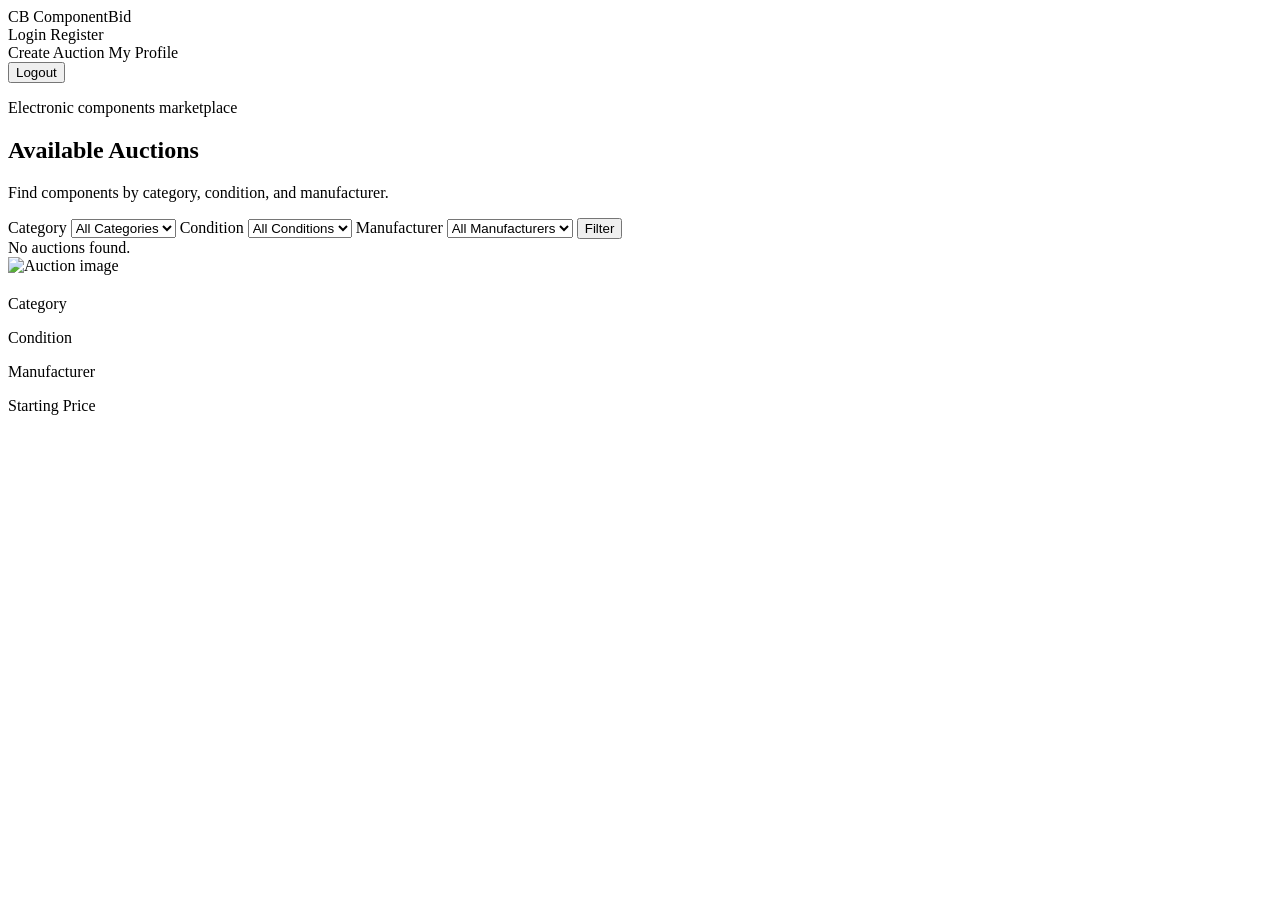
<file: src/main/resources/templates/index.html>
<!DOCTYPE html>
<html   lang="en"
        xmlns:th="http://www.thymeleaf.org"
        xmlns:sec="http://www.thymeleaf.org/extras/spring-security">
<head>
    <meta charset="UTF-8">
    <meta name="viewport" content="width=device-width, initial-scale=1">
    <title>ComponentBid</title>
    <link rel="stylesheet" th:href="@{/styles.css}">
</head>
<body>

<main class="app-shell">
    <header class="topbar">
        <a class="brand" th:href="@{/}">
            <span class="brand-mark">CB</span>
            <span>ComponentBid</span>
        </a>

        <nav class="nav-actions" sec:authorize="isAnonymous()">
            <a class="button secondary" th:href="@{/login}">Login</a>
            <a class="button" th:href="@{/register}">Register</a>
        </nav>

        <div class="nav-actions" sec:authorize="isAuthenticated()">
            <a class="button" th:href="@{/auctions/create}">Create Auction</a>
            <a class="button secondary" th:href="@{/users/profile}">My Profile</a>
            <form class="logout-form" th:action="@{/logout}" method="post">
                <button class="secondary" type="submit">Logout</button>
            </form>
        </div>
    </header>

    <section class="hero">
        <p class="eyebrow">Electronic components marketplace</p>
        <h1>Available Auctions</h1>
        <p>Find components by category, condition, and manufacturer.</p>
    </section>

    <form class="panel filter-form" method="get">

        <label for="categoryId">
            Category
            <select name="categoryId" id="categoryId">
                <option value="">All Categories</option>
                <option th:each="category : ${categories}"
                        th:value="${category.id}"
                        th:text="${category.name}"
                        th:selected="${category.id == filter.categoryId}">
                </option>
            </select>
        </label>

        <label for="conditionId">
            Condition
            <select name="conditionId" id="conditionId">
                <option value="">All Conditions</option>
                <option th:each="condition : ${conditions}"
                        th:value="${condition.id}"
                        th:text="${condition.name}"
                        th:selected="${condition.id == filter.conditionId}">
                </option>
            </select>
        </label>

        <label for="manufacturerId">
            Manufacturer
            <select name="manufacturerId" id="manufacturerId">
                <option value="">All Manufacturers</option>
                <option th:each="manufacturer : ${manufacturers}"
                        th:value="${manufacturer.id}"
                        th:text="${manufacturer.name}"
                        th:selected="${manufacturer.id == filter.manufacturerId}">
                </option>
            </select>
        </label>

        <button type="submit">Filter</button>

    </form>

    <div class="empty-state" th:if="${#lists.isEmpty(auctions)}">
        No auctions found.
    </div>

    <section class="auction-grid" th:unless="${#lists.isEmpty(auctions)}">
        <article class="auction-card" th:each="auction : ${auctions}">
            <a th:href="@{/auctions/{id}(id=${auction.id})}">
                <img th:src="${auction.imageUrl != null ? auction.imageUrl : 'https://placehold.co/192x144/e5e7eb/475569?text=No+image'}"
                     alt="Auction image"
                     onerror="this.src='https://placehold.co/192x144/e5e7eb/475569?text=No+image'">
                <h2 th:text="${auction.title}"></h2>
            </a>

            <p class="muted" th:text="${auction.description}"></p>

            <div class="meta-grid">
                <p class="meta-item">
                    <span class="meta-label">Category</span>
                    <span class="meta-value" th:text="${auction.categoryName}"></span>
                </p>

                <p class="meta-item">
                    <span class="meta-label">Condition</span>
                    <span class="meta-value" th:text="${auction.conditionName}"></span>
                </p>

                <p class="meta-item">
                    <span class="meta-label">Manufacturer</span>
                    <span class="meta-value" th:text="${auction.manufacturerName}"></span>
                </p>

                <p class="meta-item">
                    <span class="meta-label">Starting Price</span>
                    <span class="meta-value" th:text="${auction.startPrice}"></span>
                </p>
            </div>
        </article>
    </section>
</main>

</body>
</html>
</file>
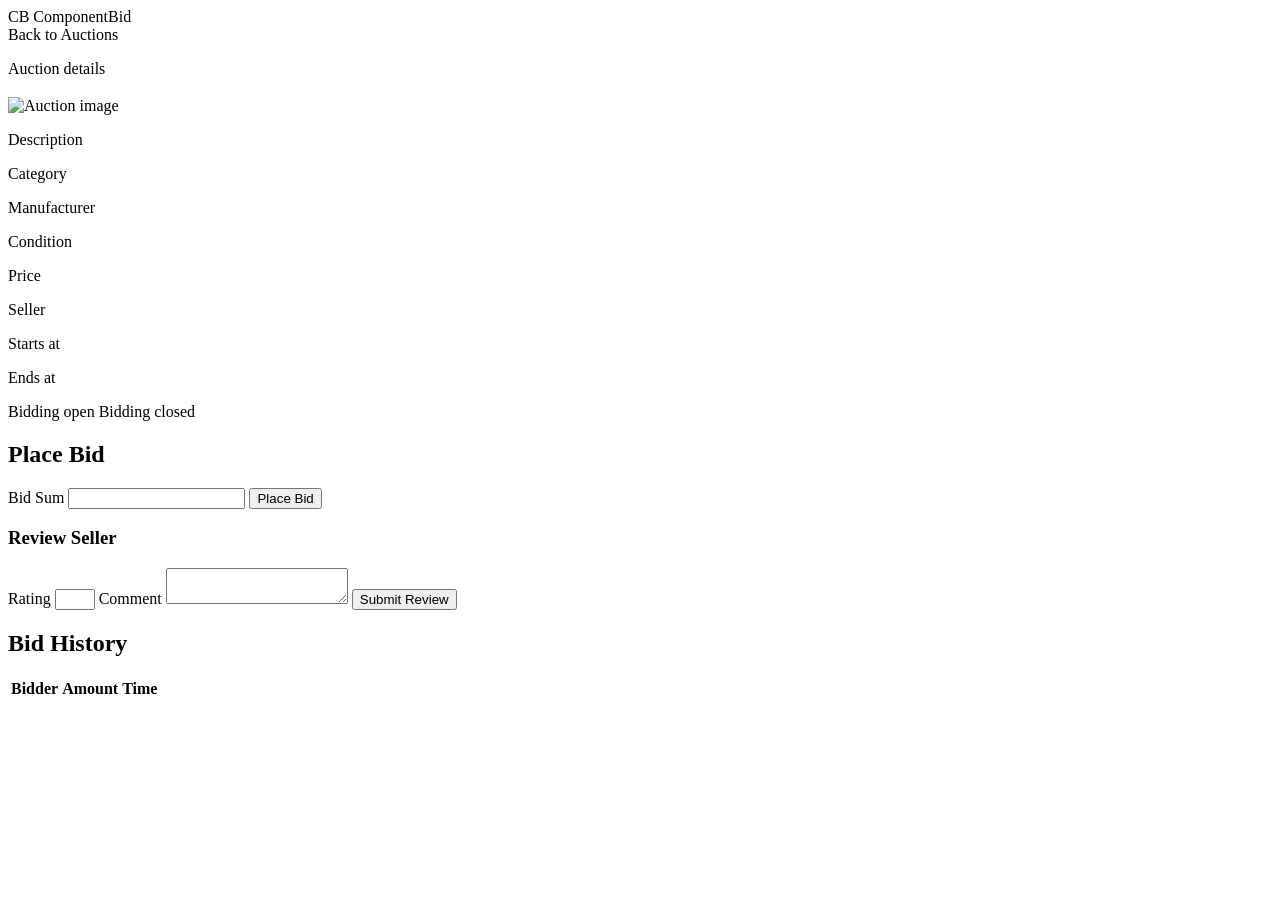
<file: src/main/resources/templates/auction-details.html>
<!DOCTYPE html>
<html xmlns:th="http://www.thymeleaf.org" lang="en"
      xmlns:sec="http://www.thymeleaf.org/extras/spring-security">
<head>
    <meta charset="UTF-8">
    <meta name="viewport" content="width=device-width, initial-scale=1">
    <title>Auction Details</title>
    <link rel="stylesheet" th:href="@{/styles.css}">
</head>
<body>

<main class="app-shell">
    <header class="topbar">
        <a class="brand" th:href="@{/}">
            <span class="brand-mark">CB</span>
            <span>ComponentBid</span>
        </a>
        <nav class="nav-actions">
            <a class="button secondary" th:href="@{/}">Back to Auctions</a>
        </nav>
    </header>

    <div class="alert alert-success"
         th:if="${successMessage}"
         th:text="${successMessage}">
    </div>

    <div class="alert alert-error"
         th:if="${errorMessage}"
         th:text="${errorMessage}">
    </div>

    <section class="details-layout">
        <article class="panel">
            <p class="eyebrow">Auction details</p>
            <h1 th:text="${auction.title}"></h1>

            <div class="image-grid">
                <img class="auction-image"
                     th:each="imageUrl : ${auction.imageUrls}"
                     th:src="@{${imageUrl}}"
                     alt="Auction image">
            </div>

            <div class="detail-list">
                <p>
                    <span class="meta-label">Description</span>
                    <span th:text="${auction.description}"></span>
                </p>

                <div class="meta-grid">
                    <p class="meta-item">
                        <span class="meta-label">Category</span>
                        <span class="meta-value" th:text="${auction.categoryName}"></span>
                    </p>

                    <p class="meta-item">
                        <span class="meta-label">Manufacturer</span>
                        <span class="meta-value" th:text="${auction.manufacturerName}"></span>
                    </p>

                    <p class="meta-item">
                        <span class="meta-label">Condition</span>
                        <span class="meta-value" th:text="${auction.conditionName}"></span>
                    </p>

                    <p class="meta-item">
                        <span class="meta-label">Price</span>
                        <span class="meta-value" th:text="${auction.startPrice}"></span>
                    </p>
                </div>

                <p>
                    <span class="meta-label">Seller</span>
                    <a th:href="@{/users/{id}(id=${auction.seller.id})}"
                       th:text="${auction.seller.name}">
                    </a>
                </p>

                <div class="meta-grid">
                    <p class="meta-item">
                        <span class="meta-label">Starts at</span>
                        <span class="meta-value" th:text="${#temporals.format(auction.startDate, 'dd.MM.yyyy HH:mm')}"></span>
                    </p>

                    <p class="meta-item">
                        <span class="meta-label">Ends at</span>
                        <span class="meta-value" th:text="${#temporals.format(auction.endDate, 'dd.MM.yyyy HH:mm')}"></span>
                    </p>
                </div>
            </div>
        </article>

        <aside class="panel">
            <span class="status-pill" th:if="${auction.active}">Bidding open</span>
            <span class="status-pill" th:unless="${auction.active}">Bidding closed</span>

            <div th:if="${auction.active}" sec:authorize="isAuthenticated()">
                <h2>Place Bid</h2>

                <form class="form-grid" th:action="@{/auctions/{id}/bids(id=${auction.id})}"
                      th:object="${bidCreateRequest}"
                      method="post">

                    <label class="span-2" for="sum">
                        Bid Sum
                        <input
                                id="sum"
                                type="number"
                                step="0.01"
                                min="0.01"
                                th:field="*{sum}"
                                th:errorclass="input-error"
                                required>
                        <span class="field-error"
                              th:if="${#fields.hasErrors('sum')}"
                              th:errors="*{sum}">
                        </span>
                    </label>

                    <button class="span-2" type="submit">
                        Place Bid
                    </button>

                </form>
            </div>

            <div th:if="${canReview}" sec:authorize="isAuthenticated()">
                <h3>Review Seller</h3>

                <form class="form-grid" th:action="@{/auctions/{id}/reviews(id=${auction.id})}"
                      th:object="${reviewCreateRequest}"
                      method="post">

                    <label class="span-2" for="rating">
                        Rating
                        <input id="rating"
                               type="number"
                               min="1"
                               max="5"
                               th:field="*{rating}"
                               th:errorclass="input-error"
                               required>
                        <span class="field-error"
                              th:if="${#fields.hasErrors('rating')}"
                              th:errors="*{rating}">
                        </span>
                    </label>

                    <label class="span-2" for="comment">
                        Comment
                        <textarea id="comment"
                                  th:field="*{comment}"
                                  th:errorclass="input-error">
                        </textarea>
                        <span class="field-error"
                              th:if="${#fields.hasErrors('comment')}"
                              th:errors="*{comment}">
                        </span>
                    </label>

                    <button class="span-2" type="submit">
                        Submit Review
                    </button>

                </form>
            </div>
        </aside>
    </section>

    <h2>Bid History</h2>

    <div class="table-wrap">
        <table>
            <tr>
                <th>Bidder</th>
                <th>Amount</th>
                <th>Time</th>
            </tr>

            <tr th:each="bid : ${bids}">
                <td>
                    <a th:href="@{/users/{id}(id=${bid.bidder.id})}"
                       th:text="${bid.bidder.name}">
                    </a>
                </td>
                <td th:text="${bid.sum}"></td>
                <td th:text="${#temporals.format(bid.createdAt, 'dd.MM.yyyy HH:mm')}"></td>
            </tr>
        </table>
    </div>
</main>

</body>
</html>
</file>
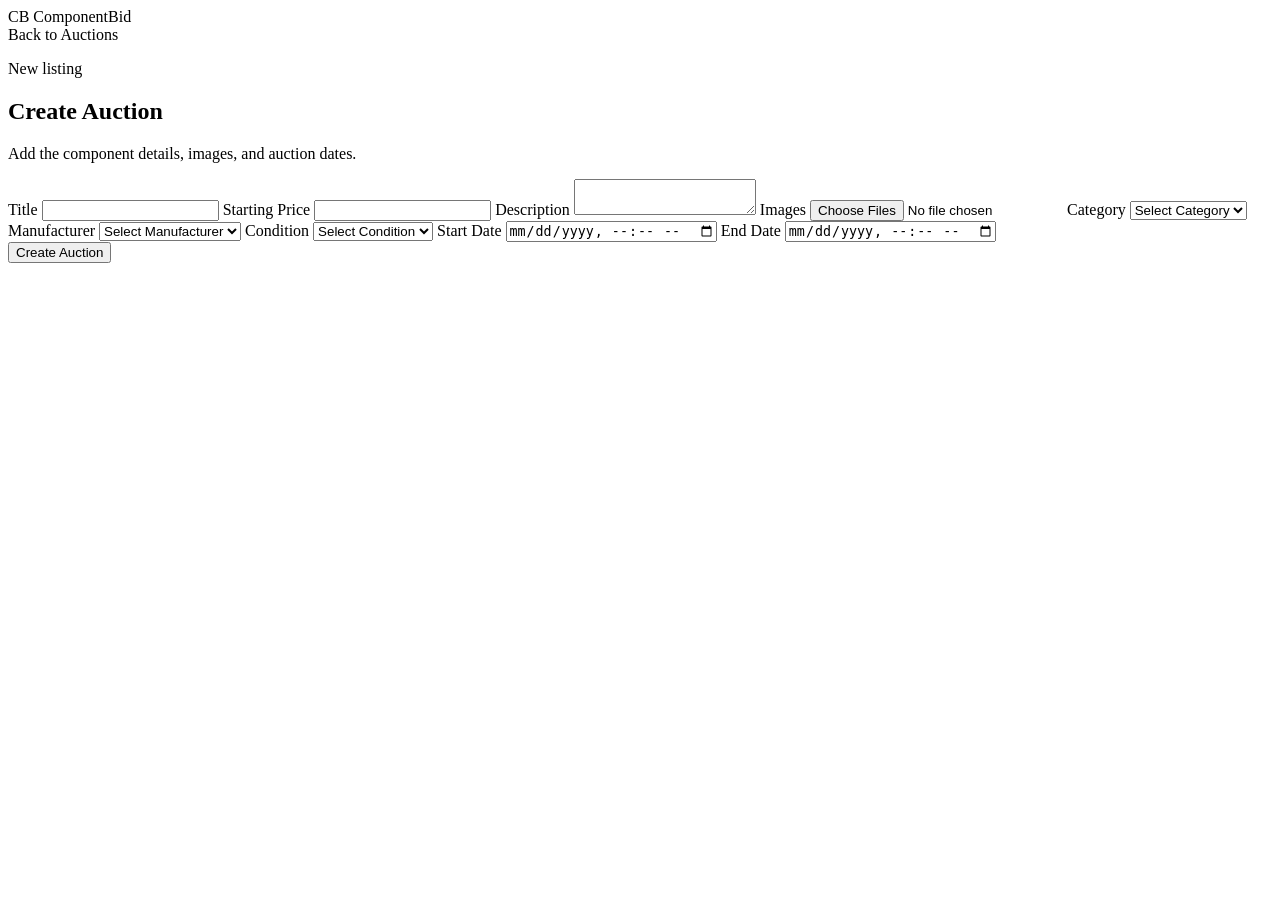
<file: src/main/resources/templates/create-auction.html>
<!DOCTYPE html>
<html xmlns:th="http://www.thymeleaf.org" lang="en">
<head>
    <meta charset="UTF-8">
    <meta name="viewport" content="width=device-width, initial-scale=1">
    <title>Create Auction</title>
    <link rel="stylesheet" th:href="@{/styles.css}">
</head>
<body>

<main class="app-shell">
    <header class="topbar">
        <a class="brand" th:href="@{/}">
            <span class="brand-mark">CB</span>
            <span>ComponentBid</span>
        </a>
        <nav class="nav-actions">
            <a class="button secondary" th:href="@{/}">Back to Auctions</a>
        </nav>
    </header>

    <section class="hero">
        <p class="eyebrow">New listing</p>
        <h1>Create Auction</h1>
        <p>Add the component details, images, and auction dates.</p>
    </section>

    <div class="alert alert-error"
         th:if="${errorMessage}"
         th:text="${errorMessage}">
    </div>

    <form class="panel form-grid"
          th:action="@{/auctions/create}"
          th:object="${auction}"
          enctype="multipart/form-data"
          method="post">

        <label for="title">
            Title
            <input id="title"
                   type="text"
                   th:field="*{title}"
                   th:errorclass="input-error"
                   required>
            <span class="field-error"
                  th:if="${#fields.hasErrors('title')}"
                  th:errors="*{title}">
            </span>
        </label>

        <label for="startPrice">
            Starting Price
            <input id="startPrice"
                   type="number"
                   step="0.01"
                   min="0.01"
                   th:field="*{startPrice}"
                   th:errorclass="input-error"
                   required>
            <span class="field-error"
                  th:if="${#fields.hasErrors('startPrice')}"
                  th:errors="*{startPrice}">
            </span>
        </label>

        <label class="span-2" for="desc">
            Description
            <textarea id="desc"
                      th:field="*{description}"
                      th:errorclass="input-error">
            </textarea>
            <span class="field-error"
                  th:if="${#fields.hasErrors('description')}"
                  th:errors="*{description}">
            </span>
        </label>

<!--    <label for="imageUrl">Picture URL</label>-->
<!--    <input id="imageUrl"-->
<!--           type="url"-->
<!--           th:field="*{imageUrl}"-->
<!--           placeholder="https://example.com/component.jpg">-->

        <label class="span-2">
            Images
            <input type="file"
                   th:field="*{images}"
                   multiple
                   accept="image/*">
        </label>

        <label for="category">
            Category
            <select id="category"
                    th:field="*{categoryId}"
                    th:errorclass="input-error">
                <option value="">Select Category</option>
                <option th:each="category : ${categories}"
                        th:value="${category.categoryId}"
                        th:text="${category.categoryName}">
                </option>
            </select>
            <span class="field-error"
                  th:if="${#fields.hasErrors('categoryId')}"
                  th:errors="*{categoryId}">
            </span>
        </label>

        <label for="manufacturer">
            Manufacturer
            <select id="manufacturer"
                    th:field="*{manufacturerId}"
                    th:errorclass="input-error">
                <option value="">Select Manufacturer</option>
                <option th:each="manufacturer : ${manufacturers}"
                        th:value="${manufacturer.manufacturerId}"
                        th:text="${manufacturer.manufacturerName}">
                </option>
            </select>
            <span class="field-error"
                  th:if="${#fields.hasErrors('manufacturerId')}"
                  th:errors="*{manufacturerId}">
            </span>
        </label>

        <label for="condition">
            Condition
            <select id="condition"
                    th:field="*{conditionId}"
                    th:errorclass="input-error">
                <option value="">Select Condition</option>
                <option th:each="condition : ${conditions}"
                        th:value="${condition.conditionId}"
                        th:text="${condition.conditionName}">
                </option>
            </select>
            <span class="field-error"
                  th:if="${#fields.hasErrors('conditionId')}"
                  th:errors="*{conditionId}">
            </span>
        </label>

        <label for="start">
            Start Date
            <input id="start"
                   type="datetime-local"
                   th:field="*{startDate}"
                   th:errorclass="input-error"
                   required>
            <span class="field-error"
                  th:if="${#fields.hasErrors('startDate')}"
                  th:errors="*{startDate}">
            </span>
        </label>

        <label for="end">
            End Date
            <input id="end"
                   type="datetime-local"
                   th:field="*{endDate}"
                   th:errorclass="input-error"
                   required>
            <span class="field-error"
                  th:if="${#fields.hasErrors('endDate')}"
                  th:errors="*{endDate}">
            </span>
        </label>

        <div class="span-2">
            <button type="submit">Create Auction</button>
        </div>

    </form>
</main>

</body>
</html>
</file>
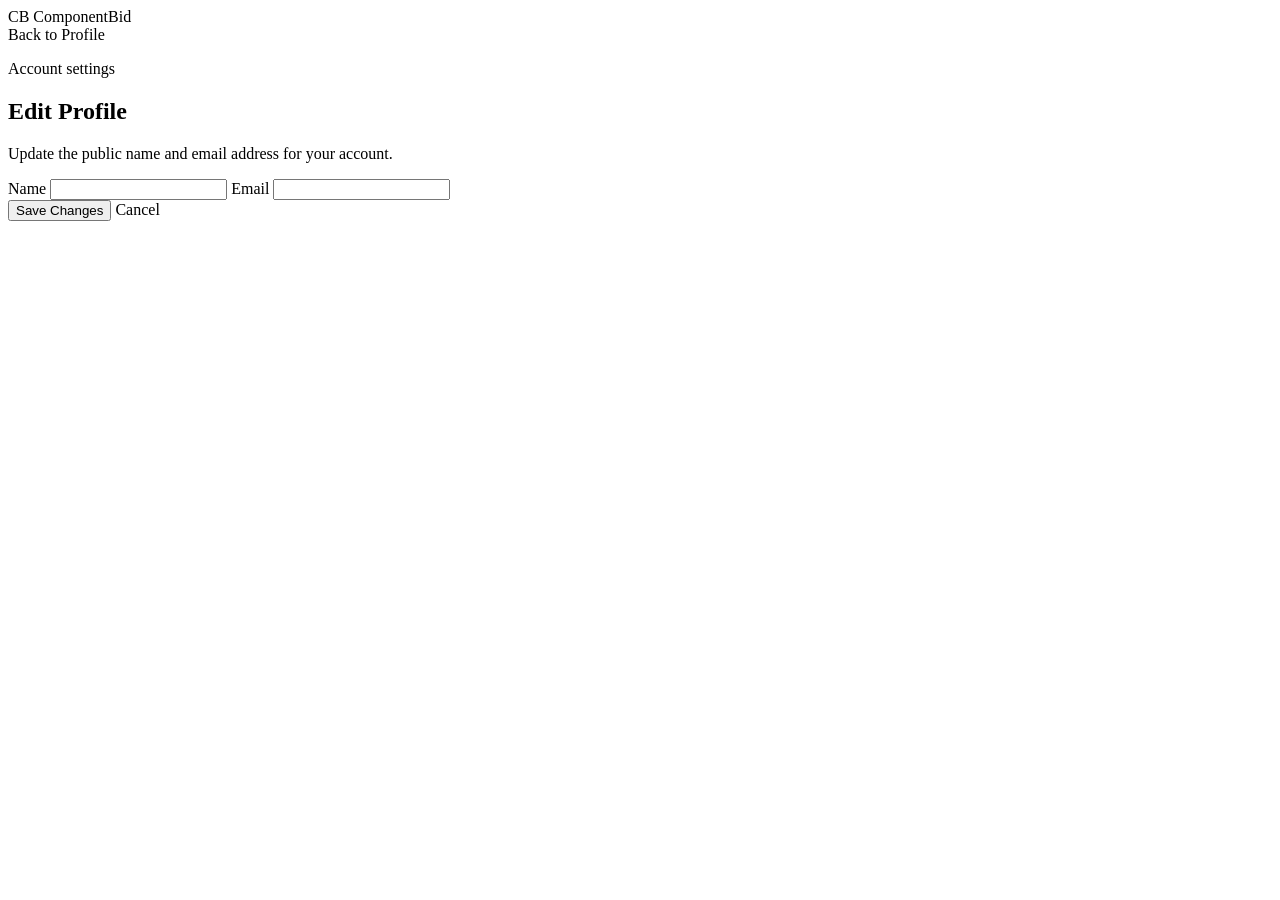
<file: src/main/resources/templates/edit-profile.html>
<!DOCTYPE html>
<html xmlns:th="http://www.thymeleaf.org" lang="en">
<head>
    <meta charset="UTF-8">
    <meta name="viewport" content="width=device-width, initial-scale=1">
    <title>Edit Profile</title>
    <link rel="stylesheet" th:href="@{/styles.css}">
</head>
<body>
<main class="app-shell">
    <header class="topbar">
        <a class="brand" th:href="@{/}">
            <span class="brand-mark">CB</span>
            <span>ComponentBid</span>
        </a>
        <nav class="nav-actions">
            <a class="button secondary" th:href="@{/users/profile}">Back to Profile</a>
        </nav>
    </header>

    <section class="hero">
        <p class="eyebrow">Account settings</p>
        <h1>Edit Profile</h1>
        <p>Update the public name and email address for your account.</p>
    </section>

    <div class="alert alert-error"
         th:if="${errorMessage}"
         th:text="${errorMessage}">
    </div>

    <form class="panel form-grid"
          th:action="@{/users/profile/edit}"
          th:object="${profileUpdateRequest}"
          method="post">

        <label class="span-2" for="name">
            Name
            <input id="name"
                   type="text"
                   th:field="*{name}"
                   th:errorclass="input-error"
                   required>
            <span class="field-error"
                  th:if="${#fields.hasErrors('name')}"
                  th:errors="*{name}">
            </span>
        </label>

        <label class="span-2" for="email">
            Email
            <input id="email"
                   type="email"
                   th:field="*{email}"
                   th:errorclass="input-error"
                   required>
            <span class="field-error"
                  th:if="${#fields.hasErrors('email')}"
                  th:errors="*{email}">
            </span>
        </label>

        <div class="span-2 nav-actions">
            <button type="submit">Save Changes</button>
            <a class="button secondary" th:href="@{/users/profile}">Cancel</a>
        </div>

    </form>
</main>
</body>
</html>
</file>
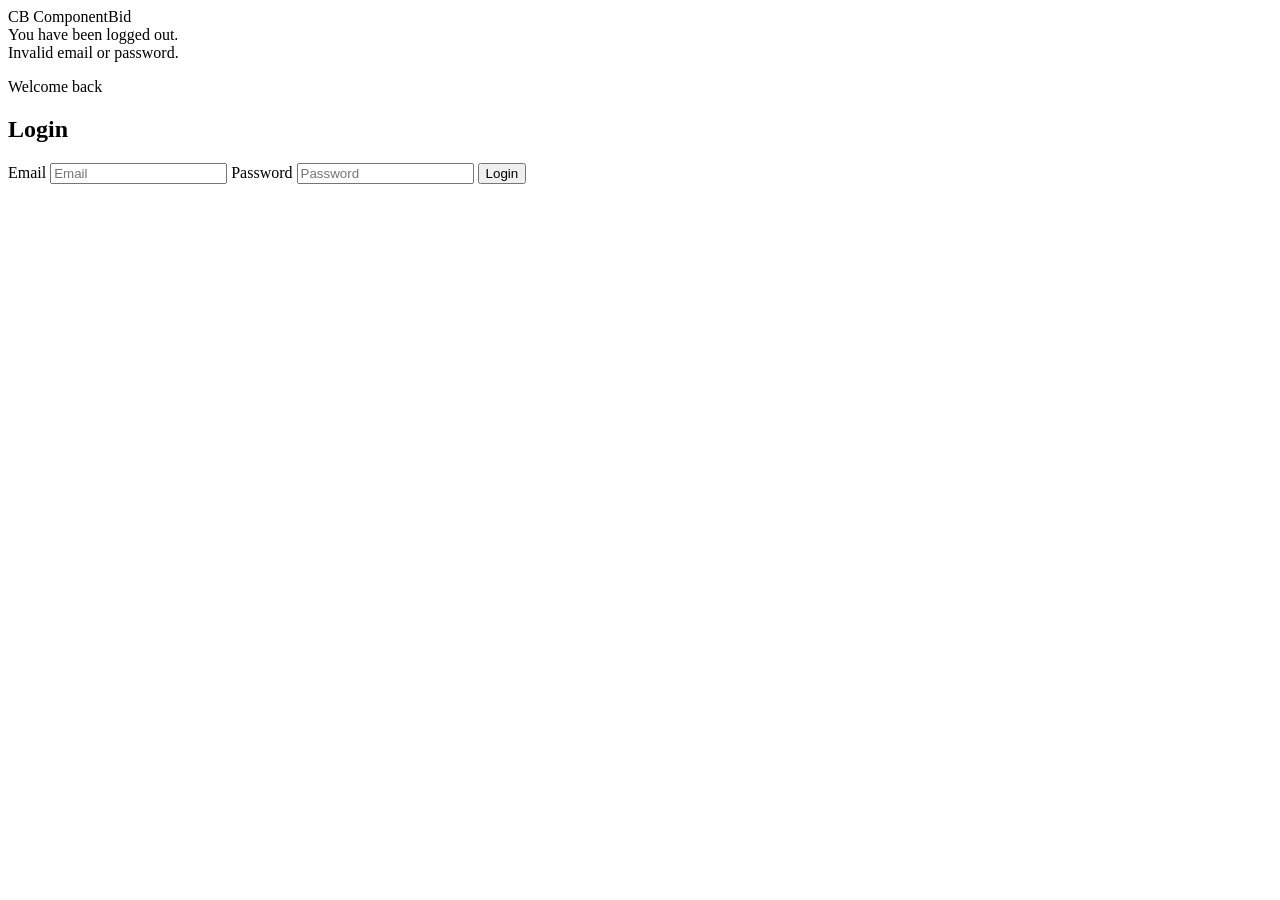
<file: src/main/resources/templates/login.html>
<!DOCTYPE html>
<html xmlns:th="http://www.thymeleaf.org" lang="en">
<head>
    <meta charset="UTF-8">
    <meta name="viewport" content="width=device-width, initial-scale=1">
    <title>Login</title>
    <link rel="stylesheet" th:href="@{/styles.css}">
</head>
<body class="auth-page">
<main class="auth-panel">
    <a class="brand" th:href="@{/}">
        <span class="brand-mark">CB</span>
        <span>ComponentBid</span>
    </a>

    <div class="alert alert-success"
         th:if="${successMessage}"
         th:text="${successMessage}">
    </div>

    <div class="alert alert-success"
         th:if="${param.logout}">
        You have been logged out.
    </div>

    <div class="alert alert-error"
         th:if="${param.error}">
        Invalid email or password.
    </div>

    <section class="hero">
        <p class="eyebrow">Welcome back</p>
        <h1>Login</h1>
    </section>

    <form class="form-grid" th:action="@{/login}"
          method="post">

        <label class="span-2" for="username">
            Email
            <input
                    id="username"
                    name="username"
                    placeholder="Email">
        </label>

        <label class="span-2" for="password">
            Password
            <input
                    id="password"
                    type="password"
                    name="password"
                    placeholder="Password">
        </label>

        <button class="full span-2" type="submit">
            Login
        </button>

    </form>
</main>
</body>
</html>
</file>
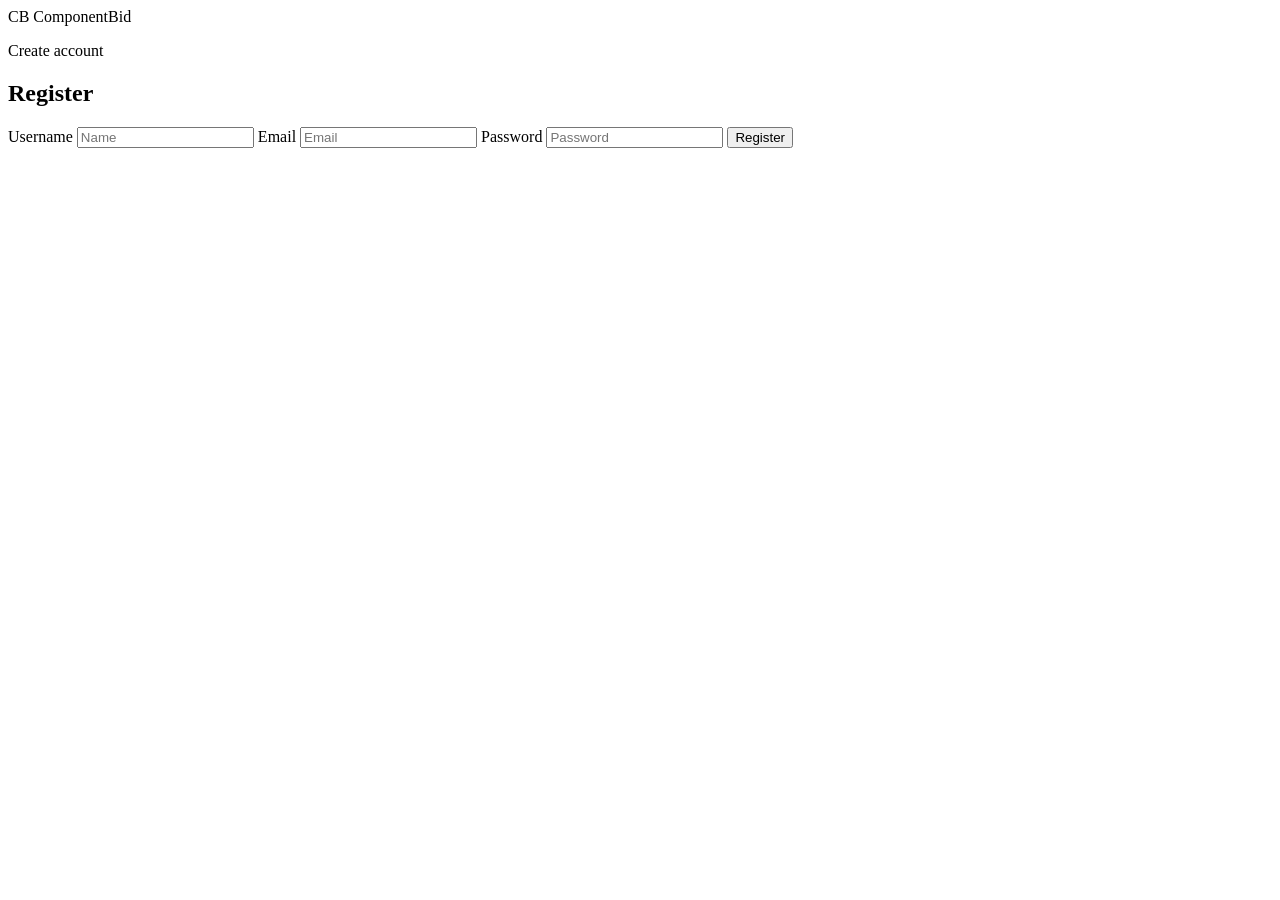
<file: src/main/resources/templates/register.html>
<!DOCTYPE html>
<html xmlns:th="http://www.thymeleaf.org" lang="en">
<head>
    <meta charset="UTF-8">
    <meta name="viewport" content="width=device-width, initial-scale=1">
    <title>Register</title>
    <link rel="stylesheet" th:href="@{/styles.css}">
</head>
<body class="auth-page">
<main class="auth-panel">
    <a class="brand" th:href="@{/}">
        <span class="brand-mark">CB</span>
        <span>ComponentBid</span>
    </a>

    <div class="alert alert-error"
         th:if="${errorMessage}"
         th:text="${errorMessage}">
    </div>

    <section class="hero">
        <p class="eyebrow">Create account</p>
        <h1>Register</h1>
    </section>

    <form class="form-grid" th:action="@{/register}"
          th:object="${registerRequest}"
          method="post">

        <label class="span-2" for="username">
            Username
            <input
                    id="username"
                    th:field="*{name}"
                    th:errorclass="input-error"
                    placeholder="Name">
            <span class="field-error"
                  th:if="${#fields.hasErrors('name')}"
                  th:errors="*{name}">
            </span>
        </label>

        <label class="span-2" for="email">
            Email
            <input
                    id="email"
                    th:field="*{email}"
                    th:errorclass="input-error"
                    placeholder="Email">
            <span class="field-error"
                  th:if="${#fields.hasErrors('email')}"
                  th:errors="*{email}">
            </span>
        </label>

        <label class="span-2" for="password">
            Password
            <input
                    id="password"
                    type="password"
                    th:field="*{password}"
                    th:errorclass="input-error"
                    placeholder="Password">
            <span class="field-error"
                  th:if="${#fields.hasErrors('password')}"
                  th:errors="*{password}">
            </span>
        </label>

        <button class="full span-2" type="submit">
            Register
        </button>

    </form>
</main>
</body>
</html>
</file>
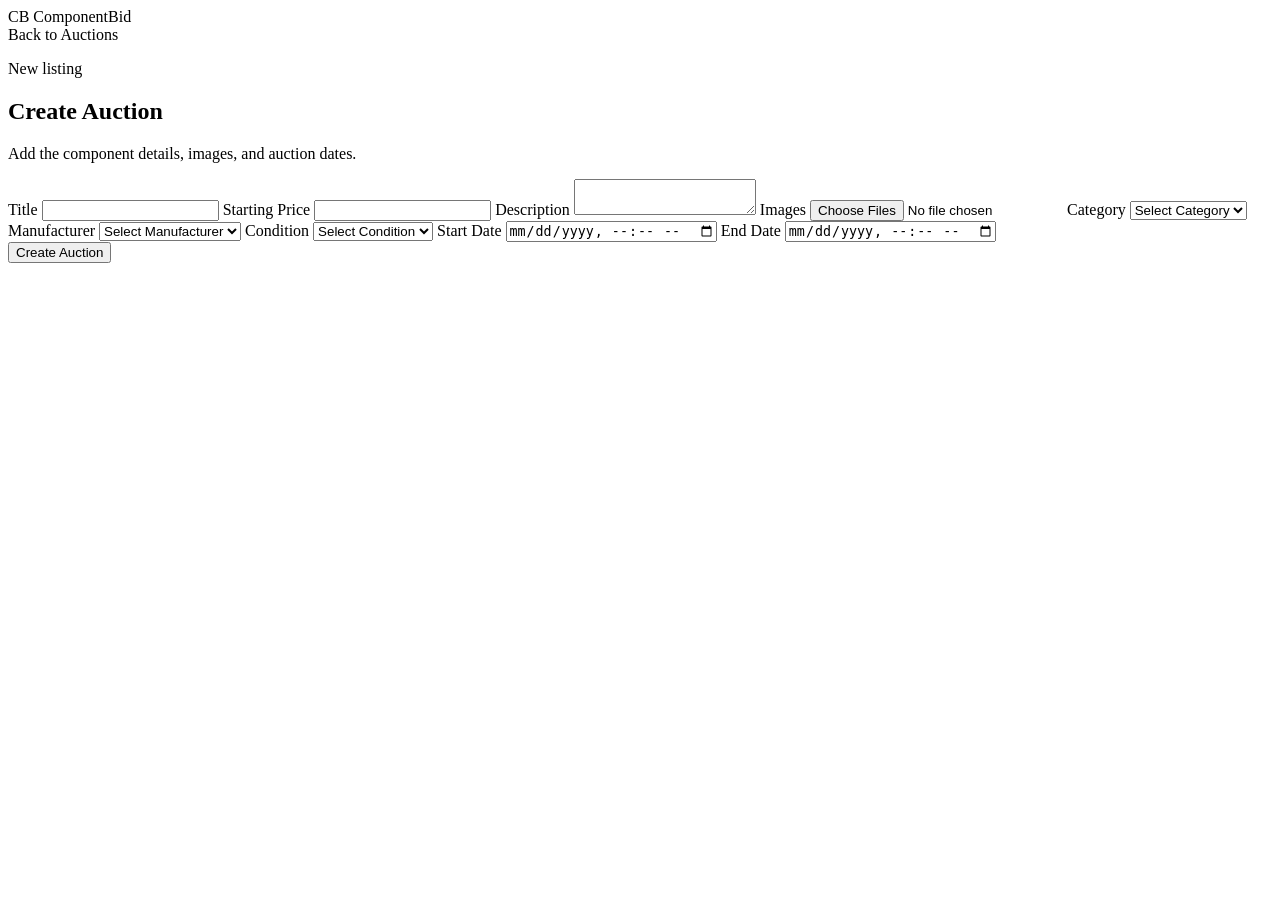
<file: src/main/resources/templates/auction/create.html>
<!DOCTYPE html>
<html xmlns:th="http://www.thymeleaf.org" lang="en">
<head>
    <meta charset="UTF-8">
    <meta name="viewport" content="width=device-width, initial-scale=1">
    <title>Create Auction</title>
    <link rel="stylesheet" th:href="@{/styles.css}">
</head>
<body>

<main class="app-shell">
    <header class="topbar">
        <a class="brand" th:href="@{/}">
            <span class="brand-mark">CB</span>
            <span>ComponentBid</span>
        </a>
        <nav class="nav-actions">
            <a class="button secondary" th:href="@{/}">Back to Auctions</a>
        </nav>
    </header>

    <section class="hero">
        <p class="eyebrow">New listing</p>
        <h1>Create Auction</h1>
        <p>Add the component details, images, and auction dates.</p>
    </section>

    <div class="alert alert-error"
         th:if="${errorMessage}"
         th:text="${errorMessage}">
    </div>

    <form class="panel form-grid"
          th:action="@{/auctions/create}"
          th:object="${auction}"
          enctype="multipart/form-data"
          method="post">

        <label for="title">
            Title
            <input id="title"
                   type="text"
                   th:field="*{title}"
                   th:errorclass="input-error"
                   required>
            <span class="field-error"
                  th:if="${#fields.hasErrors('title')}"
                  th:errors="*{title}">
            </span>
        </label>

        <label for="startPrice">
            Starting Price
            <input id="startPrice"
                   type="number"
                   step="0.01"
                   min="0.01"
                   th:field="*{startPrice}"
                   th:errorclass="input-error"
                   required>
            <span class="field-error"
                  th:if="${#fields.hasErrors('startPrice')}"
                  th:errors="*{startPrice}">
            </span>
        </label>

        <label class="span-2" for="desc">
            Description
            <textarea id="desc"
                      th:field="*{description}"
                      th:errorclass="input-error">
            </textarea>
            <span class="field-error"
                  th:if="${#fields.hasErrors('description')}"
                  th:errors="*{description}">
            </span>
        </label>

        <label class="span-2">
            Images
            <input type="file"
                   th:field="*{images}"
                   multiple
                   accept=".jpg,.jpeg,.png,.gif,.webp">
        </label>

        <label for="category">
            Category
            <select id="category"
                    th:field="*{categoryId}"
                    th:errorclass="input-error">
                <option value="">Select Category</option>
                <option th:each="category : ${categories}"
                        th:value="${category.id}"
                        th:text="${category.name}">
                </option>
            </select>
            <span class="field-error"
                  th:if="${#fields.hasErrors('categoryId')}"
                  th:errors="*{categoryId}">
            </span>
        </label>

        <label for="manufacturer">
            Manufacturer
            <select id="manufacturer"
                    th:field="*{manufacturerId}"
                    th:errorclass="input-error">
                <option value="">Select Manufacturer</option>
                <option th:each="manufacturer : ${manufacturers}"
                        th:value="${manufacturer.id}"
                        th:text="${manufacturer.name}">
                </option>
            </select>
            <span class="field-error"
                  th:if="${#fields.hasErrors('manufacturerId')}"
                  th:errors="*{manufacturerId}">
            </span>
        </label>

        <label for="condition">
            Condition
            <select id="condition"
                    th:field="*{conditionId}"
                    th:errorclass="input-error">
                <option value="">Select Condition</option>
                <option th:each="condition : ${conditions}"
                        th:value="${condition.id}"
                        th:text="${condition.name}">
                </option>
            </select>
            <span class="field-error"
                  th:if="${#fields.hasErrors('conditionId')}"
                  th:errors="*{conditionId}">
            </span>
        </label>

        <label for="start">
            Start Date
            <input id="start"
                   type="datetime-local"
                   th:field="*{startDate}"
                   th:errorclass="input-error"
                   required>
            <span class="field-error"
                  th:if="${#fields.hasErrors('startDate')}"
                  th:errors="*{startDate}">
            </span>
        </label>

        <label for="end">
            End Date
            <input id="end"
                   type="datetime-local"
                   th:field="*{endDate}"
                   th:errorclass="input-error"
                   required>
            <span class="field-error"
                  th:if="${#fields.hasErrors('endDate')}"
                  th:errors="*{endDate}">
            </span>
        </label>

        <div class="span-2">
            <button type="submit">Create Auction</button>
        </div>

    </form>
</main>

</body>
</html>
</file>
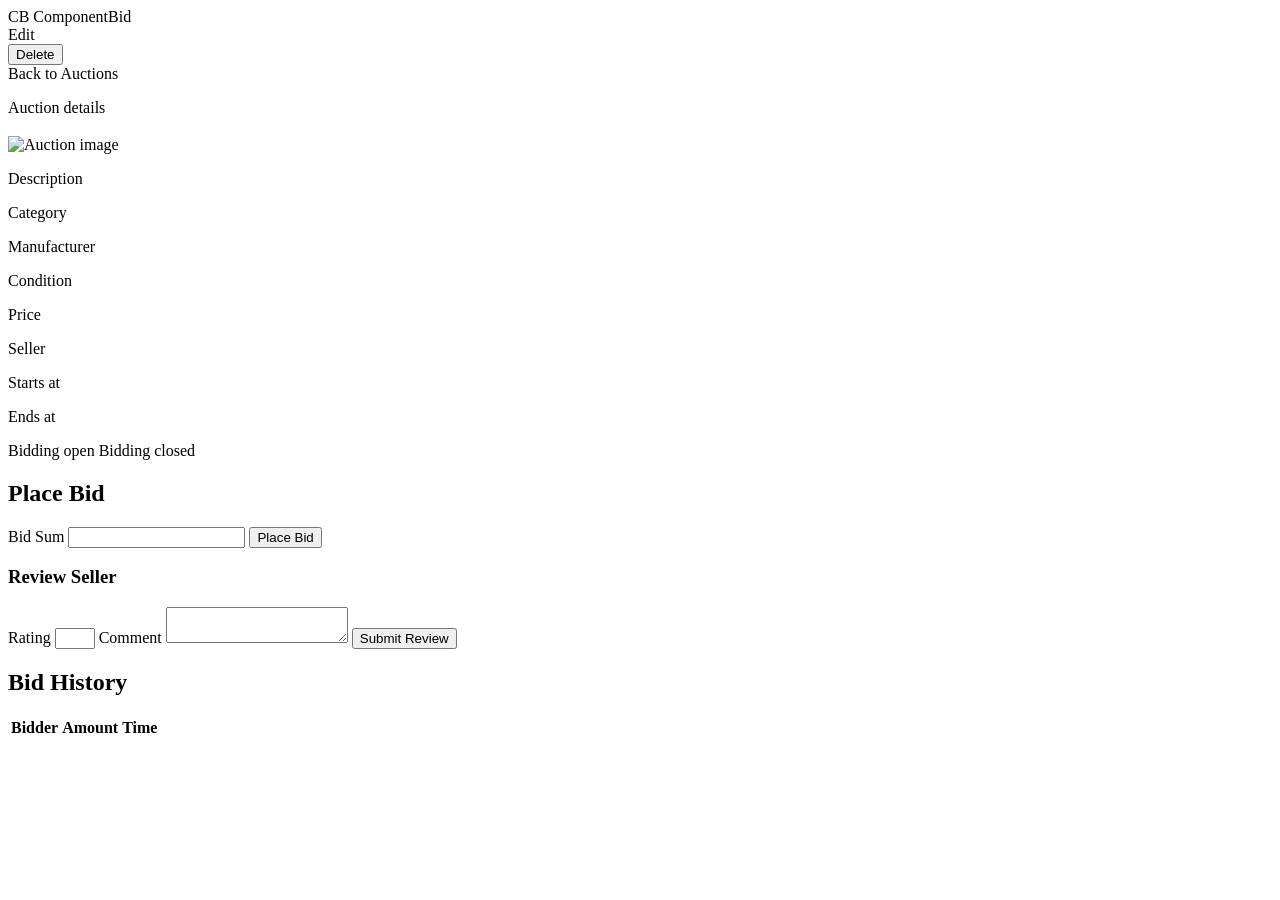
<file: src/main/resources/templates/auction/details.html>
<!DOCTYPE html>
<html xmlns:th="http://www.thymeleaf.org" lang="en"
      xmlns:sec="http://www.thymeleaf.org/extras/spring-security">
<head>
    <meta charset="UTF-8">
    <meta name="viewport" content="width=device-width, initial-scale=1">
    <title>Auction Details</title>
    <link rel="stylesheet" th:href="@{/styles.css}">
</head>
<body>

<main class="app-shell">
    <header class="topbar">
        <a class="brand" th:href="@{/}">
            <span class="brand-mark">CB</span>
            <span>ComponentBid</span>
        </a>
        <nav class="nav-actions">
            <a class="button" th:if="${canEdit}"
               th:href="@{/auctions/{id}/edit(id=${auction.id})}">Edit</a>
            <form th:if="${canEdit}"
                  th:action="@{/auctions/{id}/delete(id=${auction.id})}" method="post">
                <button type="submit">Delete</button>
            </form>
            <a class="button secondary" th:href="@{/}">Back to Auctions</a>
        </nav>
    </header>

    <div class="alert alert-success"
         th:if="${successMessage}"
         th:text="${successMessage}">
    </div>

    <div class="alert alert-error"
         th:if="${errorMessage}"
         th:text="${errorMessage}">
    </div>

    <section class="details-layout">
        <article class="panel">
            <p class="eyebrow">Auction details</p>
            <h1 th:text="${auction.title}"></h1>

            <div class="image-grid">
                <img class="auction-image"
                     th:each="imageUrl : ${auction.imageUrls}"
                     th:src="@{${imageUrl}}"
                     alt="Auction image">
            </div>

            <div class="detail-list">
                <p>
                    <span class="meta-label">Description</span>
                    <span th:text="${auction.description}"></span>
                </p>

                <div class="meta-grid">
                    <p class="meta-item">
                        <span class="meta-label">Category</span>
                        <span class="meta-value" th:text="${auction.category.name}"></span>
                    </p>

                    <p class="meta-item">
                        <span class="meta-label">Manufacturer</span>
                        <span class="meta-value" th:text="${auction.manufacturer.name}"></span>
                    </p>

                    <p class="meta-item">
                        <span class="meta-label">Condition</span>
                        <span class="meta-value" th:text="${auction.condition.name}"></span>
                    </p>

                    <p class="meta-item">
                        <span class="meta-label">Price</span>
                        <span class="meta-value" th:text="${auction.startPrice}"></span>
                    </p>
                </div>

                <p>
                    <span class="meta-label">Seller</span>
                    <a th:href="@{/users/{id}(id=${auction.seller.id})}"
                       th:text="${auction.seller.name}">
                    </a>
                </p>

                <div class="meta-grid">
                    <p class="meta-item">
                        <span class="meta-label">Starts at</span>
                        <span class="meta-value" th:text="${#temporals.format(auction.startDate, 'dd.MM.yyyy HH:mm')}"></span>
                    </p>

                    <p class="meta-item">
                        <span class="meta-label">Ends at</span>
                        <span class="meta-value" th:text="${#temporals.format(auction.endDate, 'dd.MM.yyyy HH:mm')}"></span>
                    </p>
                </div>
            </div>
        </article>

        <aside class="panel">
            <span class="status-pill" th:if="${auction.active}">Bidding open</span>
            <span class="status-pill" th:unless="${auction.active}">Bidding closed</span>

            <div th:if="${auction.active}" sec:authorize="isAuthenticated()">
                <h2>Place Bid</h2>

                <form class="form-grid" th:action="@{/auctions/{id}/bids(id=${auction.id})}"
                      th:object="${bidCreateRequest}"
                      method="post">

                    <label class="span-2" for="sum">
                        Bid Sum
                        <input id="sum"
                               type="number"
                               step="0.01"
                               min="0.01"
                               th:field="*{sum}"
                               th:errorclass="input-error"
                               required>
                        <span class="field-error"
                              th:if="${#fields.hasErrors('sum')}"
                              th:errors="*{sum}">
                        </span>
                    </label>

                    <button class="span-2" type="submit">Place Bid</button>
                </form>
            </div>

            <div th:if="${canReview}" sec:authorize="isAuthenticated()">
                <h3>Review Seller</h3>

                <form class="form-grid" th:action="@{/auctions/{id}/reviews(id=${auction.id})}"
                      th:object="${reviewCreateRequest}"
                      method="post">

                    <label class="span-2" for="rating">
                        Rating
                        <input id="rating"
                               type="number"
                               min="1"
                               max="5"
                               th:field="*{rating}"
                               th:errorclass="input-error"
                               required>
                        <span class="field-error"
                              th:if="${#fields.hasErrors('rating')}"
                              th:errors="*{rating}">
                        </span>
                    </label>

                    <label class="span-2" for="comment">
                        Comment
                        <textarea id="comment"
                                  th:field="*{comment}"
                                  th:errorclass="input-error">
                        </textarea>
                        <span class="field-error"
                              th:if="${#fields.hasErrors('comment')}"
                              th:errors="*{comment}">
                        </span>
                    </label>

                    <button class="span-2" type="submit">Submit Review</button>
                </form>
            </div>
        </aside>
    </section>

    <h2>Bid History</h2>

    <div class="table-wrap">
        <table>
            <tr>
                <th>Bidder</th>
                <th>Amount</th>
                <th>Time</th>
            </tr>

            <tr th:each="bid : ${auction.bids}">
                <td>
                    <a th:href="@{/users/{id}(id=${bid.bidder.id})}"
                       th:text="${bid.bidder.name}">
                    </a>
                </td>
                <td th:text="${bid.sum}"></td>
                <td th:text="${#temporals.format(bid.createdAt, 'dd.MM.yyyy HH:mm')}"></td>
            </tr>
        </table>
    </div>
</main>

</body>
</html>
</file>
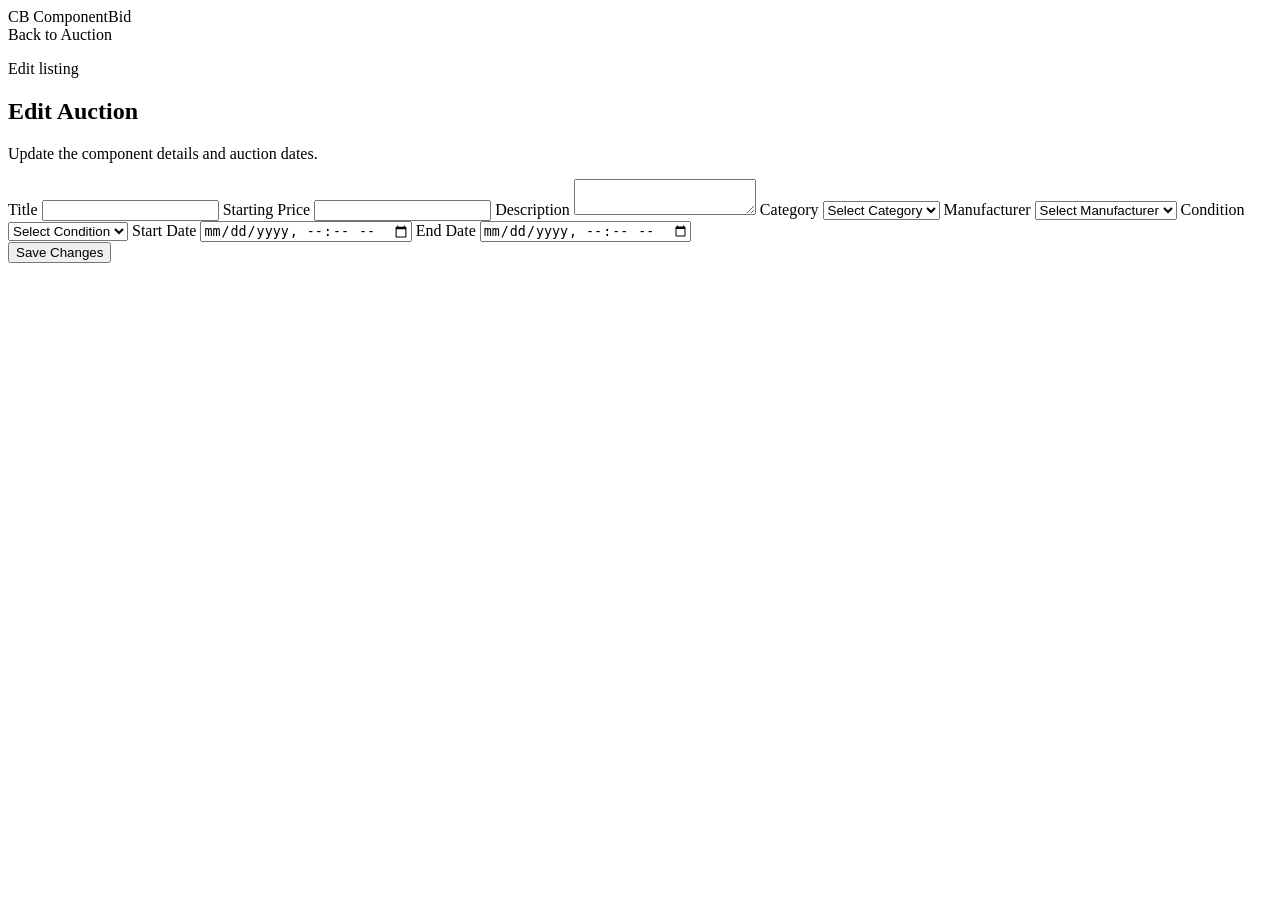
<file: src/main/resources/templates/auction/edit.html>
<!DOCTYPE html>
<html xmlns:th="http://www.thymeleaf.org" lang="en">
<head>
    <meta charset="UTF-8">
    <meta name="viewport" content="width=device-width, initial-scale=1">
    <title>Edit Auction</title>
    <link rel="stylesheet" th:href="@{/styles.css}">
</head>
<body>

<main class="app-shell">
    <header class="topbar">
        <a class="brand" th:href="@{/}">
            <span class="brand-mark">CB</span>
            <span>ComponentBid</span>
        </a>
        <nav class="nav-actions">
            <a class="button secondary" th:href="@{/auctions/{id}(id=${auctionId})}">Back to Auction</a>
        </nav>
    </header>

    <section class="hero">
        <p class="eyebrow">Edit listing</p>
        <h1>Edit Auction</h1>
        <p>Update the component details and auction dates.</p>
    </section>

    <div class="alert alert-error"
         th:if="${errorMessage}"
         th:text="${errorMessage}">
    </div>

    <form class="panel form-grid"
          th:action="@{/auctions/{id}/edit(id=${auctionId})}"
          th:object="${auction}"
          enctype="multipart/form-data"
          method="post">

        <label for="title">
            Title
            <input id="title"
                   type="text"
                   th:field="*{title}"
                   th:errorclass="input-error"
                   required>
            <span class="field-error"
                  th:if="${#fields.hasErrors('title')}"
                  th:errors="*{title}">
            </span>
        </label>

        <label for="startPrice">
            Starting Price
            <input id="startPrice"
                   type="number"
                   step="0.01"
                   min="0.01"
                   th:field="*{startPrice}"
                   th:errorclass="input-error"
                   required>
            <span class="field-error"
                  th:if="${#fields.hasErrors('startPrice')}"
                  th:errors="*{startPrice}">
            </span>
        </label>

        <label class="span-2" for="desc">
            Description
            <textarea id="desc"
                      th:field="*{description}"
                      th:errorclass="input-error">
            </textarea>
            <span class="field-error"
                  th:if="${#fields.hasErrors('description')}"
                  th:errors="*{description}">
            </span>
        </label>

        <label for="category">
            Category
            <select id="category"
                    th:field="*{categoryId}"
                    th:errorclass="input-error">
                <option value="">Select Category</option>
                <option th:each="category : ${categories}"
                        th:value="${category.id}"
                        th:text="${category.name}">
                </option>
            </select>
            <span class="field-error"
                  th:if="${#fields.hasErrors('categoryId')}"
                  th:errors="*{categoryId}">
            </span>
        </label>

        <label for="manufacturer">
            Manufacturer
            <select id="manufacturer"
                    th:field="*{manufacturerId}"
                    th:errorclass="input-error">
                <option value="">Select Manufacturer</option>
                <option th:each="manufacturer : ${manufacturers}"
                        th:value="${manufacturer.id}"
                        th:text="${manufacturer.name}">
                </option>
            </select>
            <span class="field-error"
                  th:if="${#fields.hasErrors('manufacturerId')}"
                  th:errors="*{manufacturerId}">
            </span>
        </label>

        <label for="condition">
            Condition
            <select id="condition"
                    th:field="*{conditionId}"
                    th:errorclass="input-error">
                <option value="">Select Condition</option>
                <option th:each="condition : ${conditions}"
                        th:value="${condition.id}"
                        th:text="${condition.name}">
                </option>
            </select>
            <span class="field-error"
                  th:if="${#fields.hasErrors('conditionId')}"
                  th:errors="*{conditionId}">
            </span>
        </label>

        <label for="start">
            Start Date
            <input id="start"
                   type="datetime-local"
                   th:field="*{startDate}"
                   th:errorclass="input-error"
                   required>
            <span class="field-error"
                  th:if="${#fields.hasErrors('startDate')}"
                  th:errors="*{startDate}">
            </span>
        </label>

        <label for="end">
            End Date
            <input id="end"
                   type="datetime-local"
                   th:field="*{endDate}"
                   th:errorclass="input-error"
                   required>
            <span class="field-error"
                  th:if="${#fields.hasErrors('endDate')}"
                  th:errors="*{endDate}">
            </span>
        </label>

        <div class="span-2">
            <button type="submit">Save Changes</button>
        </div>

    </form>
</main>

</body>
</html>
</file>
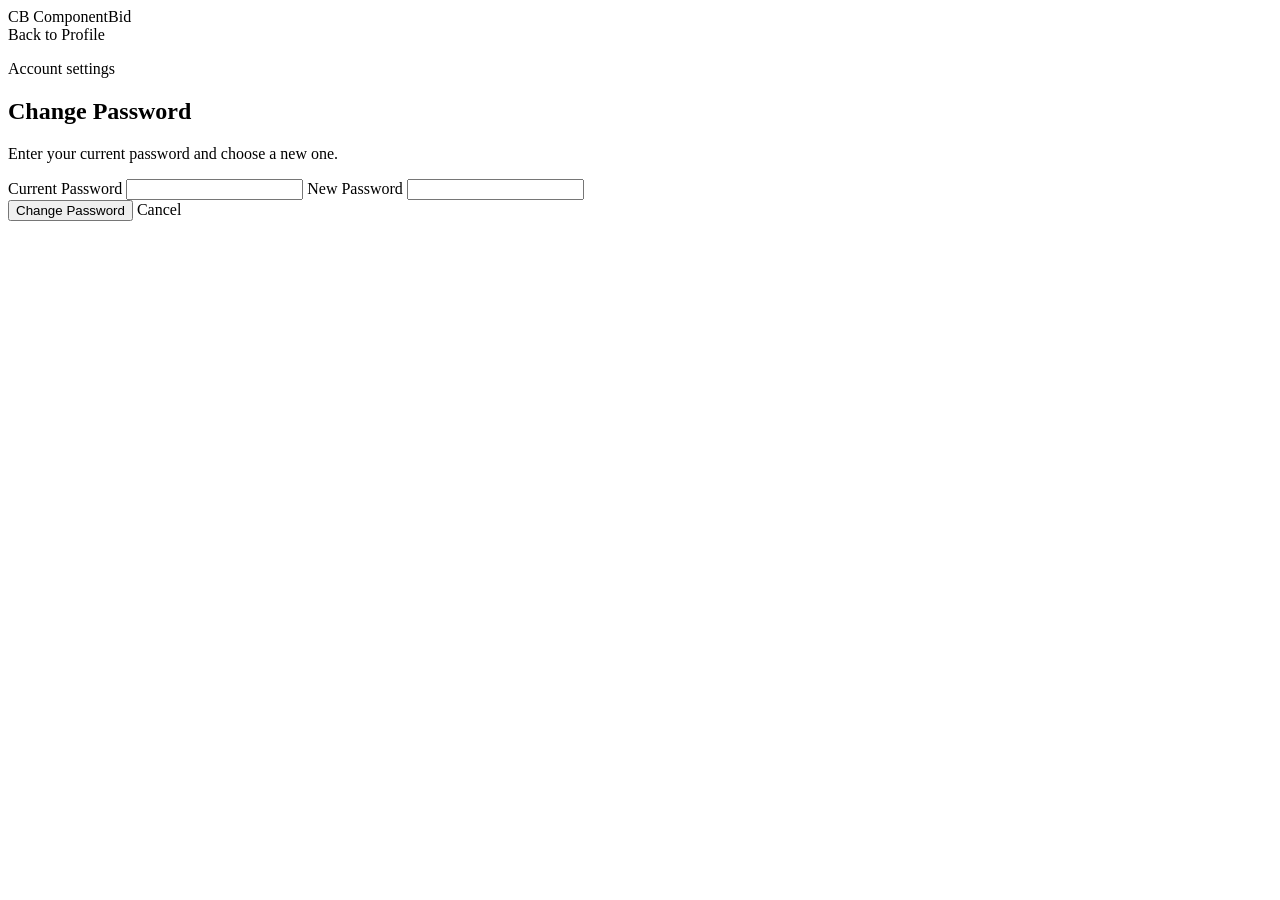
<file: src/main/resources/templates/user/change-password.html>
<!DOCTYPE html>
<html xmlns:th="http://www.thymeleaf.org" lang="en">
<head>
    <meta charset="UTF-8">
    <meta name="viewport" content="width=device-width, initial-scale=1">
    <title>Change Password</title>
    <link rel="stylesheet" th:href="@{/styles.css}">
</head>
<body>
<main class="app-shell">
    <header class="topbar">
        <a class="brand" th:href="@{/}">
            <span class="brand-mark">CB</span>
            <span>ComponentBid</span>
        </a>
        <nav class="nav-actions">
            <a class="button secondary" th:href="@{/users/profile}">Back to Profile</a>
        </nav>
    </header>

    <section class="hero">
        <p class="eyebrow">Account settings</p>
        <h1>Change Password</h1>
        <p>Enter your current password and choose a new one.</p>
    </section>

    <div class="alert alert-error"
         th:if="${errorMessage}"
         th:text="${errorMessage}">
    </div>

    <form class="panel form-grid"
          th:action="@{/users/profile/change-password}"
          th:object="${changePasswordRequest}"
          method="post">

        <label class="span-2" for="currentPassword">
            Current Password
            <input id="currentPassword"
                   type="password"
                   th:field="*{currentPassword}"
                   th:errorclass="input-error"
                   required>
            <span class="field-error"
                  th:if="${#fields.hasErrors('currentPassword')}"
                  th:errors="*{currentPassword}">
            </span>
        </label>

        <label class="span-2" for="newPassword">
            New Password
            <input id="newPassword"
                   type="password"
                   th:field="*{newPassword}"
                   th:errorclass="input-error"
                   required>
            <span class="field-error"
                  th:if="${#fields.hasErrors('newPassword')}"
                  th:errors="*{newPassword}">
            </span>
        </label>

        <div class="span-2 nav-actions">
            <button type="submit">Change Password</button>
            <a class="button secondary" th:href="@{/users/profile}">Cancel</a>
        </div>

    </form>
</main>
</body>
</html>
</file>
